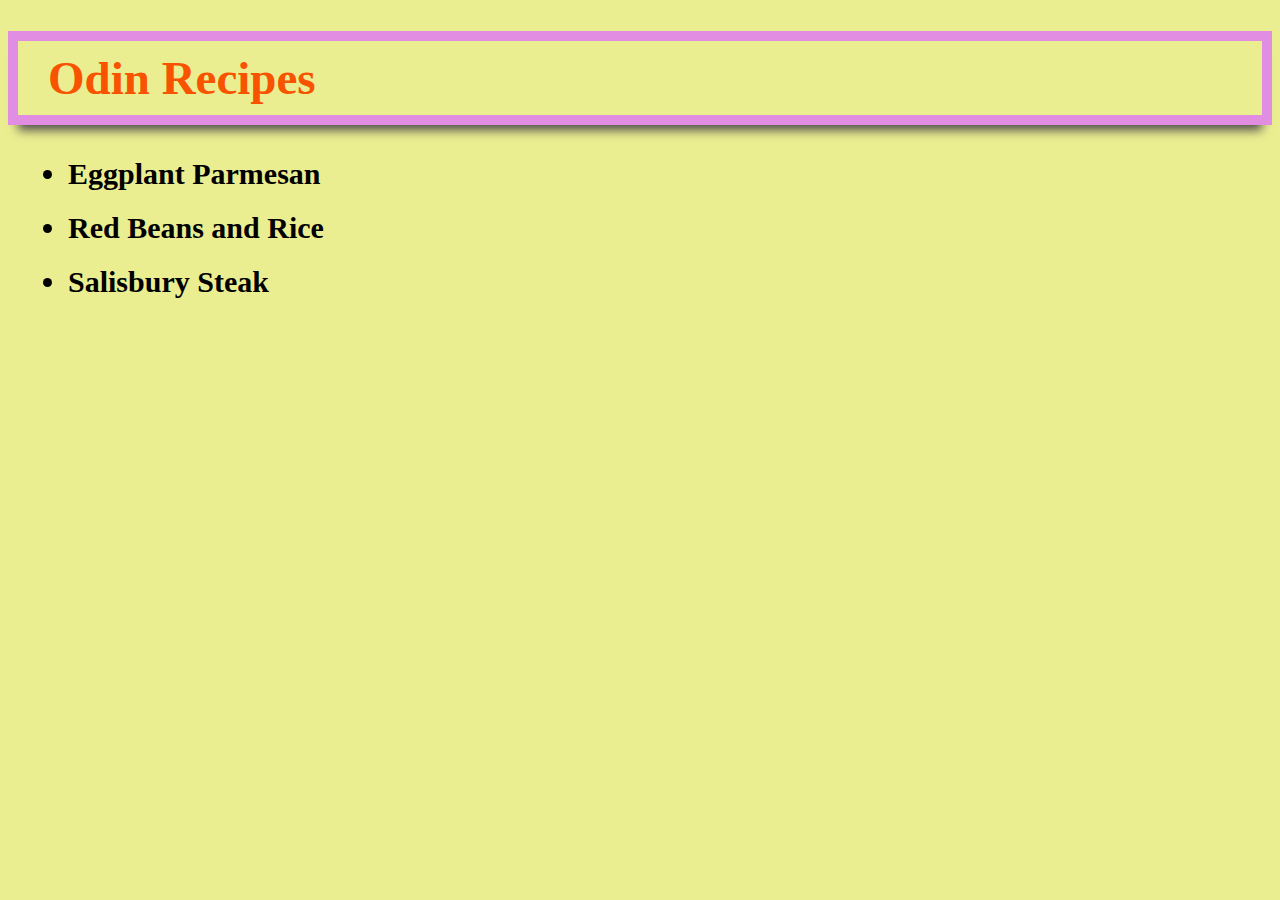
<file: index.html>
<!DOCTYPE html>
<html lang="en">
    <head>
        <meta charset="UTF-8">
        <meta http-equiv="X-UA-Compatible"
         content="IE=edge">
        <meta name="viewport"
         content="width=device-width, initial-scale=1.0">
        <title>Recipes</title>
        <link rel="stylesheet" href="./styles.css">
    </head>

    <body>
        <h1 class="title-main"><a href="./index.html">Odin Recipes</a></h1>
        <ul class="recipe">
            <li><a href="./recipes/eggplant-parmesan.html">
                Eggplant Parmesan</a></li>
            <li><a href="./recipes/red-beans-and-rice.html">
                Red Beans and Rice</a></li>
            <li><a href="./recipes/salisbury-steak.html">
                Salisbury Steak
            </a> </li>
        </ul>      

    </body>
</html>
</file>
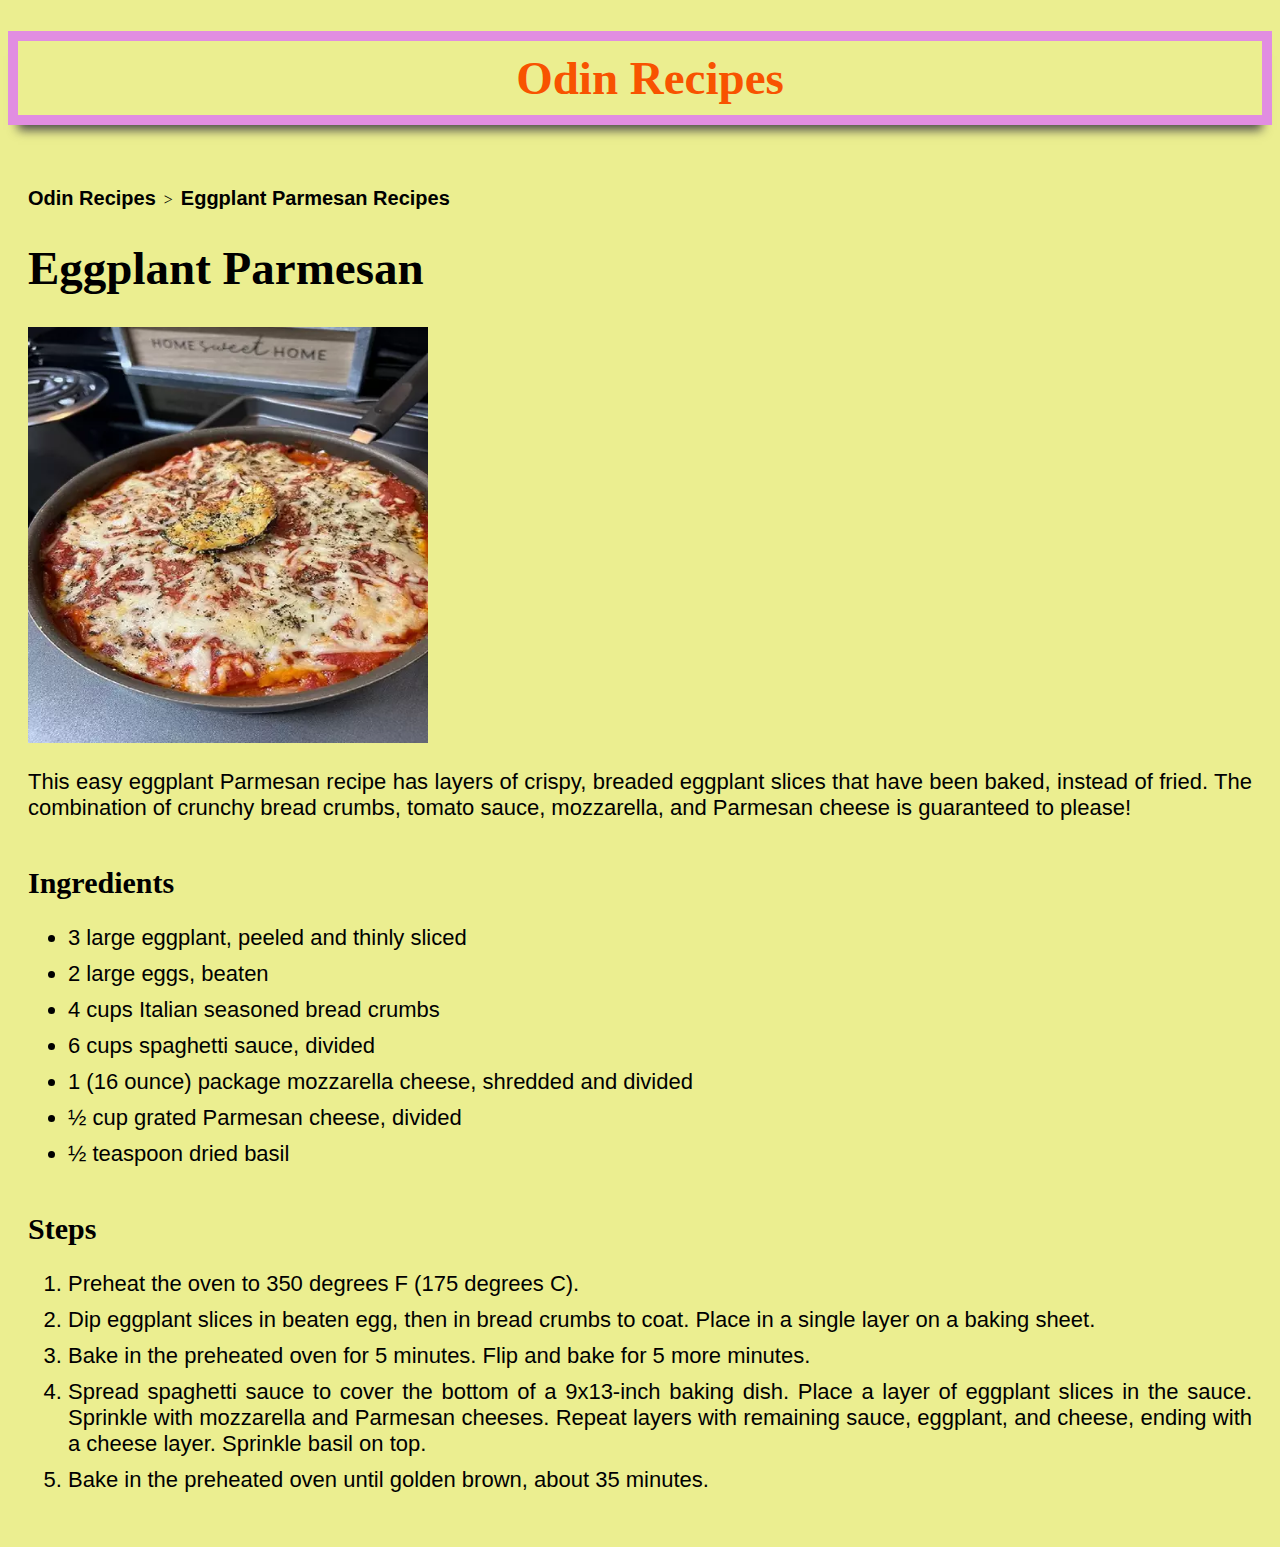
<file: recipes/eggplant-parmesan.html>
<!DOCTYPE html>
<html lang="en">
    <head>
        <meta charset="UTF-8">
        <meta http-equiv="X-UA-Compatible"
         content="IE=edge">
        <meta name="viewport"
         content="width=device-width, initial-scale=1.0">
        <title>Recipes</title>
        <link rel="stylesheet" href="../styles.css">
    </head>

    <body>
        <h1 class="title-main center"><a href="../index.html">Odin Recipes</a></h1>
        <div class="container">
            <div class="header-link">
                <a href="../index.html">Odin Recipes</a> &nbsp;>&nbsp; <a href="./eggplant-parmesan.html">Eggplant Parmesan Recipes</a>
            </div>
            <h1>Eggplant Parmesan</h1>
            <img src="./img/eggplant-parmesan.webp"
            alt="eggplant parmesan pic">
            <p>This easy eggplant Parmesan recipe has layers 
                of crispy, breaded eggplant slices that have 
                been baked, instead of fried. The combination
                 of crunchy bread crumbs, tomato sauce, 
                 mozzarella, and Parmesan cheese is guaranteed
                  to please!</p>
            <h2>Ingredients</h2>
            <ul>
                <li>3 large eggplant, peeled and 
                    thinly sliced</li>
                <li>2 large eggs, beaten</li>
                <li>4 cups Italian seasoned bread 
                    crumbs</li>
                <li>6 cups spaghetti sauce, divided</li>
                <li>1 (16 ounce) package mozzarella 
                    cheese, shredded and divided</li>
                <li>½ cup grated Parmesan cheese, divided</li>
                <li>½ teaspoon dried basil</li>
            </ul>
            <h2>Steps</h2>
            <ol>
                <li>Preheat the oven to 350 degrees F 
                    (175 degrees C).</li>
                <li>Dip eggplant slices in beaten egg, 
                    then in bread crumbs to coat. 
                    Place in a single layer on a baking
                     sheet.</li>
                <li>Bake in the preheated oven for 5 minutes. 
                    Flip and bake for 5 more minutes.</li>
                <li>Spread spaghetti sauce to cover the bottom 
                    of a 9x13-inch baking dish. Place a layer 
                    of eggplant slices in the sauce. Sprinkle 
                    with mozzarella and Parmesan cheeses. 
                    Repeat layers with remaining sauce, eggplant,
                     and cheese, ending with a cheese layer. 
                     Sprinkle basil on top.</li>
                <li>Bake in the preheated oven until golden brown, 
                    about 35 minutes.</li>
            </ol>
        </div>
    </body>
</html>
</file>
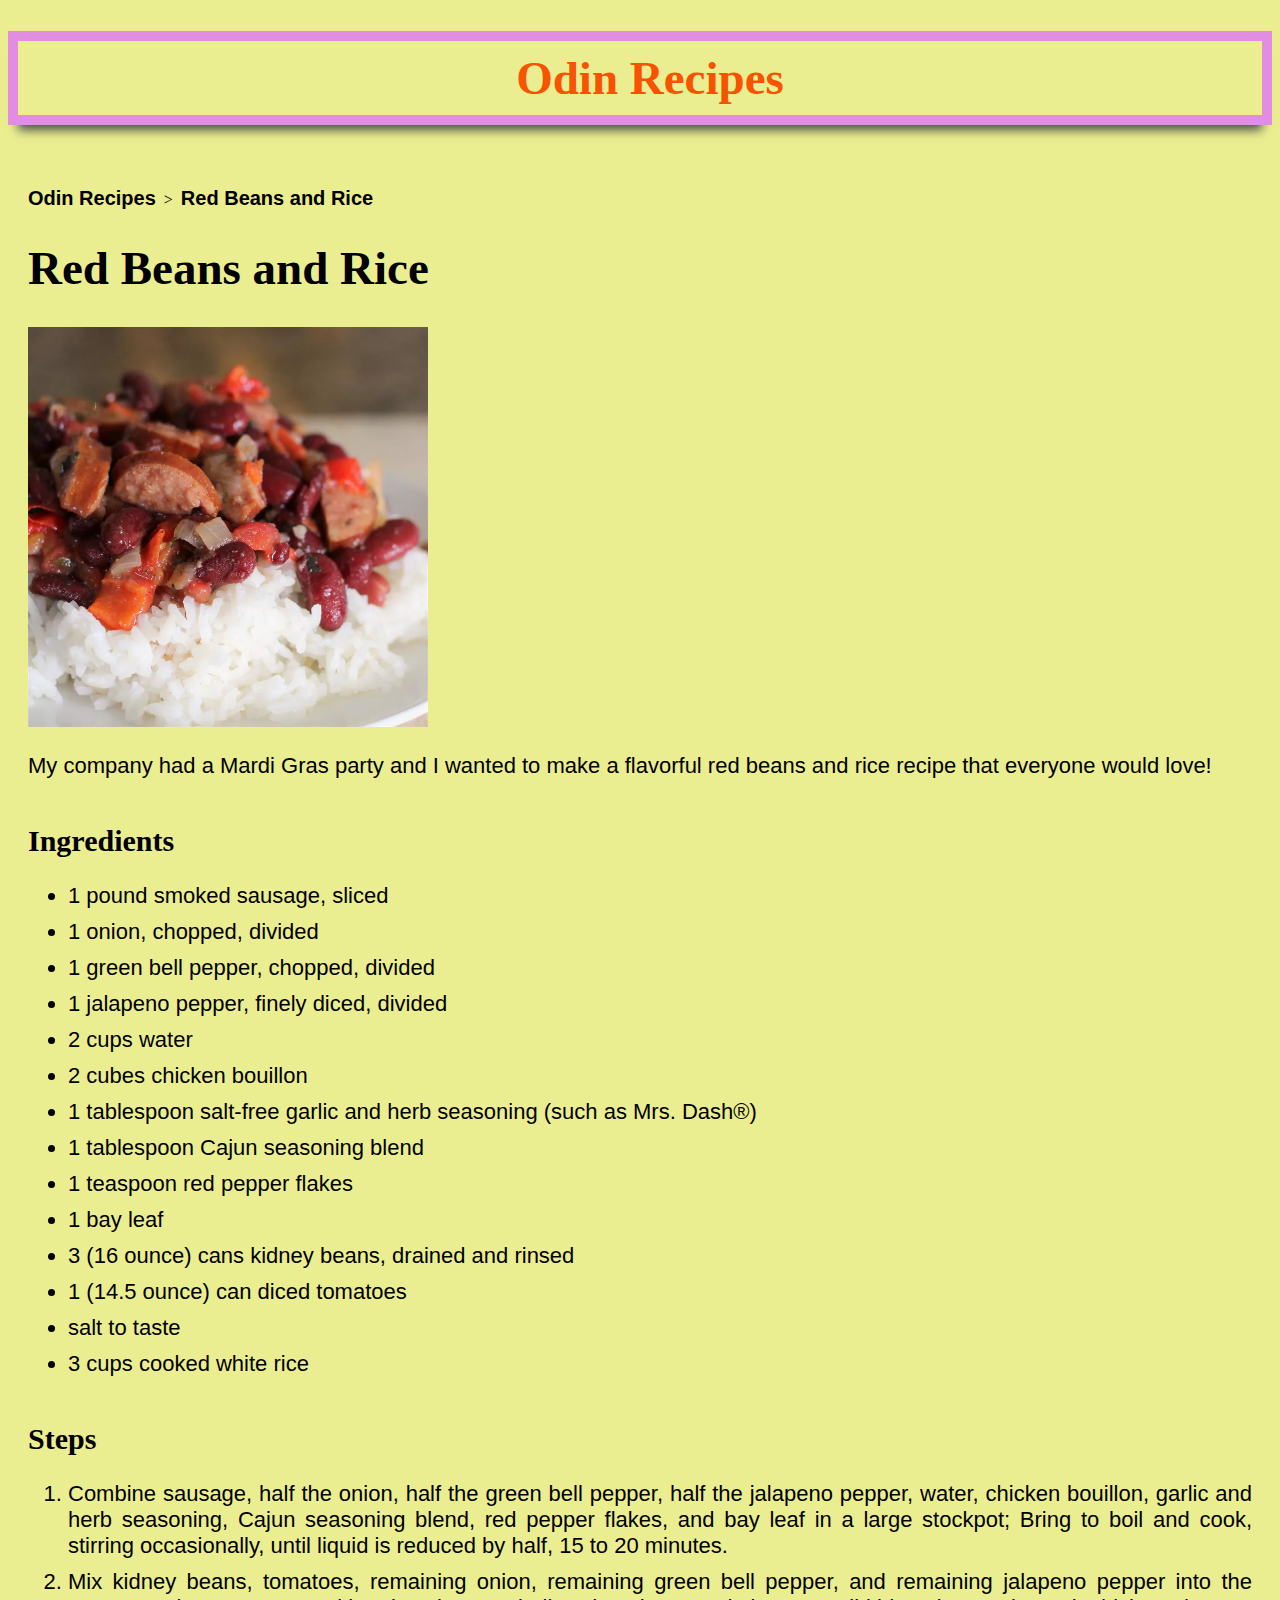
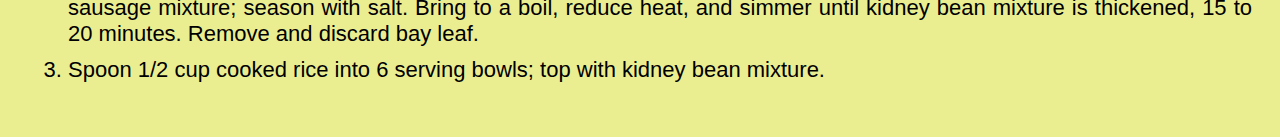
<file: recipes/red-beans-and-rice.html>
<!DOCTYPE html>
<html lang="en">
    <head>
        <meta charset="UTF-8">
        <meta http-equiv="X-UA-Compatible"
         content="IE=edge">
        <meta name="viewport"
         content="width=device-width, initial-scale=1.0">
        <title>Recipes</title>
        <link rel="stylesheet" href="../styles.css">
    </head>

    <body>
        <h1 class="title-main center"><a href="../index.html">Odin Recipes</a></h1>
        <div class="container">
            <div class="header-link">
                <a href="../index.html">Odin Recipes</a> &nbsp;>&nbsp; <a href="./red-beans-and-rice.html">Red Beans and Rice</a>
            </div>
            <h1>Red Beans and Rice</h1>
            <img src="./img/red-beans-and-rice.webp"
            alt="Red Beans and Rice pic">
            <p>My company had a Mardi Gras party and 
                I wanted to make a flavorful red beans 
                and rice recipe that everyone would love!</p>
            <h2>Ingredients</h2>
            <ul>
                <li>1 pound smoked sausage, sliced</li>
                <li>1 onion, chopped, divided</li>
                <li>1 green bell pepper, chopped, 
                    divided</li>
                <li>1 jalapeno pepper, finely diced, 
                    divided</li>
                <li>2 cups water</li>
                <li>2 cubes chicken bouillon</li>
                <li>1 tablespoon salt-free garlic and 
                    herb seasoning (such as Mrs. Dash®)</li>
                <li>1 tablespoon Cajun seasoning blend</li>
                <li>1 teaspoon red pepper flakes</li>
                <li>1 bay leaf</li>
                <li>3 (16 ounce) cans kidney beans, 
                    drained and rinsed</li>
                <li>1 (14.5 ounce) can diced tomatoes</li>
                <li>salt to taste</li>
                <li>3 cups cooked white rice</li>
            </ul>
            <h2>Steps</h2>
            <ol>
                <li>Combine sausage, half the onion, half the 
                    green bell pepper, half the jalapeno pepper,
                     water, chicken bouillon, garlic and 
                     herb seasoning, Cajun seasoning blend, 
                     red pepper flakes, and bay leaf in a 
                     large stockpot; Bring to boil and cook, 
                     stirring occasionally, until liquid is 
                     reduced by half, 15 to 20 minutes.</li>
                <li>Mix kidney beans, tomatoes, remaining onion, 
                    remaining green bell pepper, and remaining 
                    jalapeno pepper into the sausage mixture; 
                    season with salt. Bring to a boil, reduce heat,
                     and simmer until kidney bean mixture is 
                     thickened, 15 to 20 minutes. Remove and 
                     discard bay leaf.</li>
                <li>Spoon 1/2 cup cooked rice into 6 serving 
                    bowls; top with kidney bean mixture.</li>
            </ol>
        </div>
    </body>
</html>
</file>
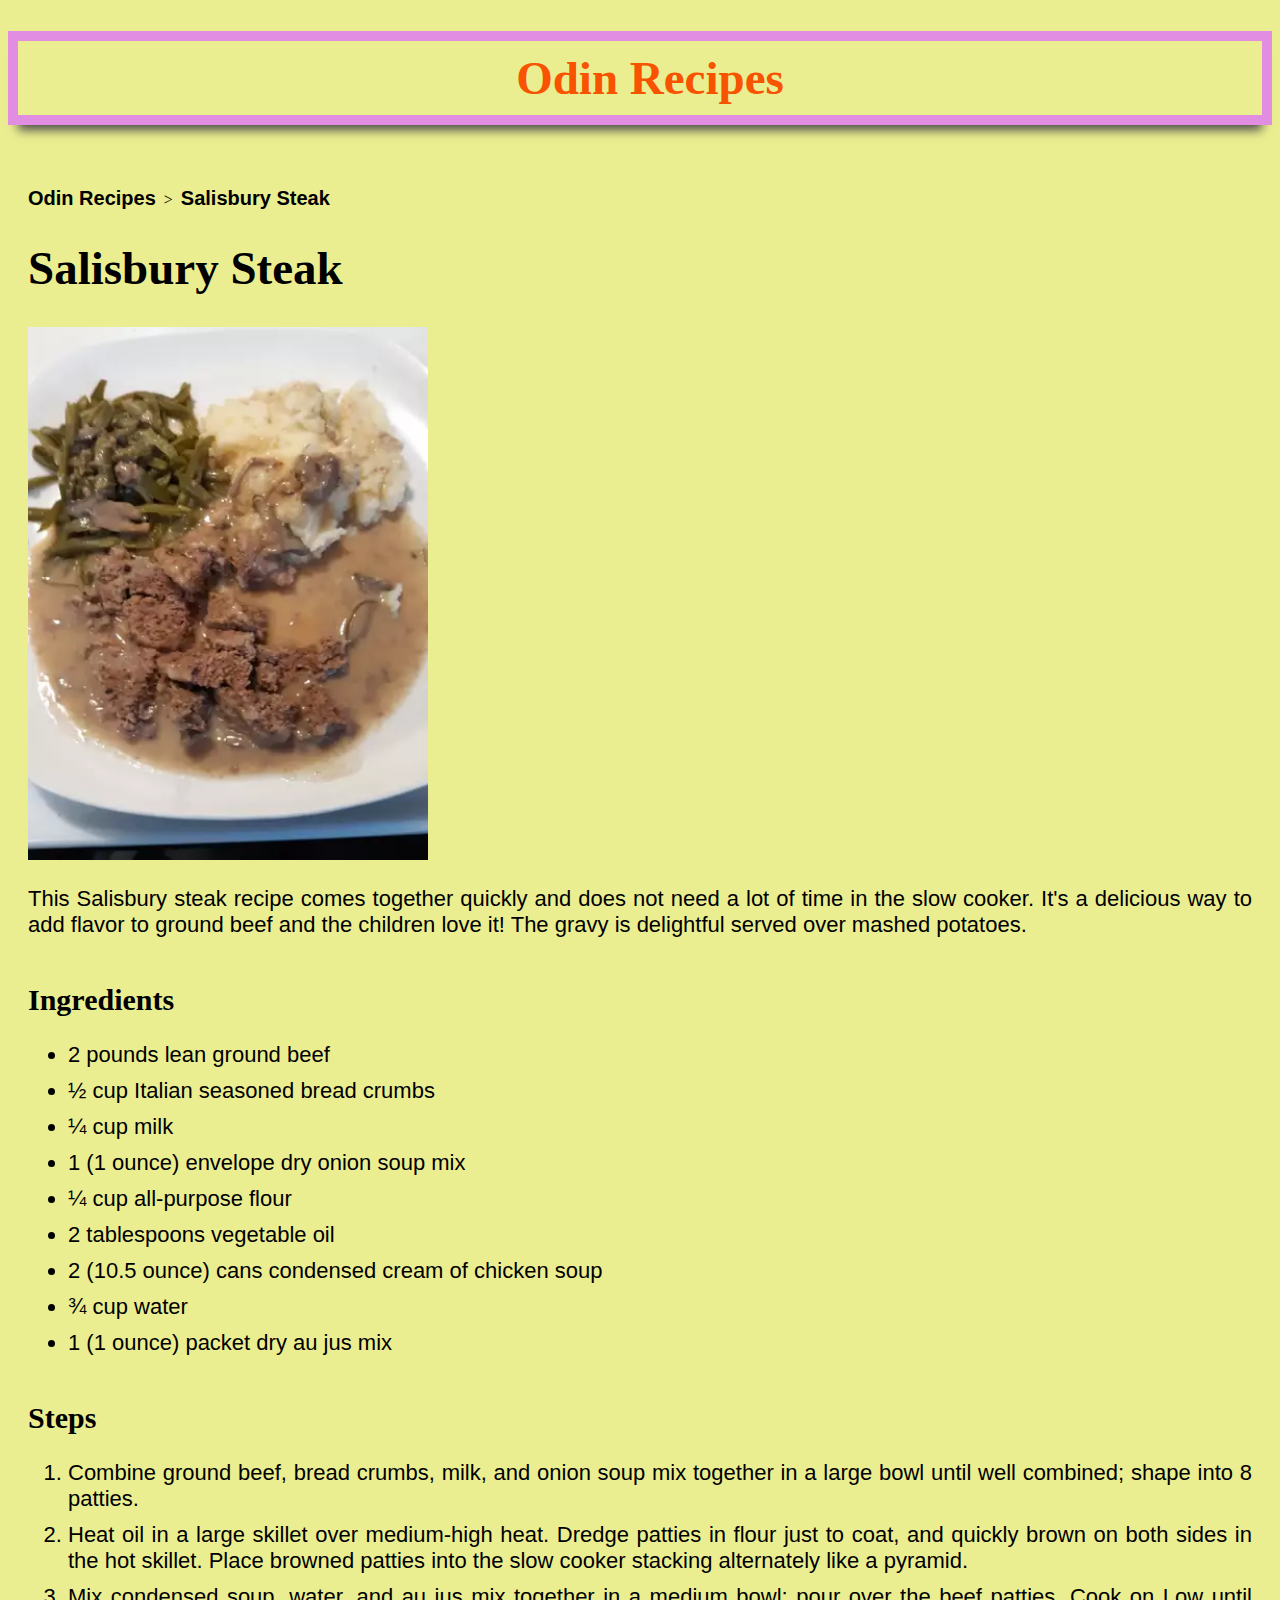
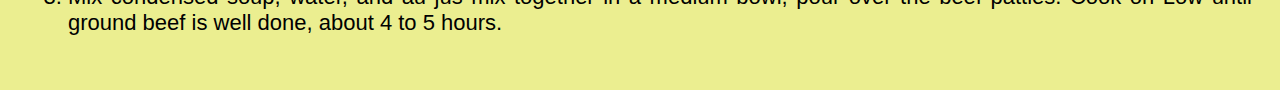
<file: recipes/salisbury-steak.html>
<!DOCTYPE html>
<html lang="en">
    <head>
        <meta charset="UTF-8">
        <meta http-equiv="X-UA-Compatible"
         content="IE=edge">
        <meta name="viewport"
         content="width=device-width, initial-scale=1.0">
        <title>Recipes</title>
        <link rel="stylesheet" href="../styles.css">
    </head>

    <body>
        <h1 class="title-main center"><a href="../index.html">Odin Recipes</a></h1>
        <div class="container">
            <div class="header-link">
                <a href="../index.html">Odin Recipes</a> &nbsp;>&nbsp; <a href="./salisbury-steak.html">Salisbury Steak</a>
            </div>
            <h1>Salisbury Steak</h1>
            <img src="./img/salisbury-steak.webp"
            alt="Salisbury Steak pic">
            <p>This Salisbury steak recipe comes together 
                quickly and does not need a lot of time 
                in the slow cooker. It's a delicious way 
                to add flavor to ground beef and the 
                children love it! The gravy is delightful 
                served over mashed potatoes.</p>
            <h2>Ingredients</h2>
            <ul>
                <li>2 pounds lean ground beef</li>
                <li>½ cup Italian seasoned bread crumbs</li>
                <li>¼ cup milk</li>
                <li>1 (1 ounce) envelope dry onion soup
                     mix</li>
                <li>¼ cup all-purpose flour</li>
                <li>2 tablespoons vegetable oil</li>
                <li>2 (10.5 ounce) cans condensed cream 
                    of chicken soup</li>
                <li>¾ cup water</li>
                <li>1 (1 ounce) packet dry au jus mix</li>
            </ul>
            <h2>Steps</h2>
            <ol>
                <li>Combine ground beef, bread crumbs, milk,
                     and onion soup mix together in a large 
                     bowl until well combined; shape into 8
                      patties.</li>
                <li>Heat oil in a large skillet over medium-high 
                    heat. Dredge patties in flour just to coat, 
                    and quickly brown on both sides in the hot 
                    skillet. Place browned patties into the slow 
                    cooker stacking alternately like a pyramid.</li>
                <li>Mix condensed soup, water, and au jus mix 
                    together in a medium bowl; pour over the 
                    beef patties. Cook on Low until ground beef 
                    is well done, about 4 to 5 hours.</li>
            </ol>
        </div>
    </body>
</html>
</file>
<file: styles.css>
body {
    background-color: rgb(235, 238, 144);
}

.title-main, h1 {
    font-family: Georgia, 'Times New Roman', Times, serif;
    font-size: 47px;
    font-weight: bold;
}

.title-main a {
    text-decoration: none;
    color: rgb(248, 83, 0);
}

.title-main {
    border: 10px solid rgb(225, 141, 225);
    color: rgb(248, 83, 0);
    padding: 10px 10px 10px 30px;
    box-shadow: 0px 15px 10px -10px rgb(74, 74, 74);
}

.center {
    text-align: center;
}

.recipe {
    font-size: 30px;
    padding-left: 60px;
    font-family: Garamond, serif;
    color: black;
    font-weight: bold;
}

.recipe li {
    margin-bottom: 20px;
}

.recipe a {
    color: black;
    text-decoration: none;
}

.recipe a:hover {
    text-decoration: underline;
}

.container {
    padding: 0px 20px 20px 20px;
}
.header-link a {
    text-decoration: none;
    font-size: 20px;
    color: black;
    font-weight: bold;
    font-family: 'Trebuchet MS', 'Lucida Sans Unicode', 'Lucida Grande', 'Lucida Sans', Arial, sans-serif;
}

.header-link a:hover {
    text-decoration: underline;
}

.header-link {
    padding: 30px 10px 0px 0px;
}

h2 {
    font-size: 30px;
    padding-top: 10px;
}

p, .container li {
    font-size: 22px;
    font-family: Arial, Helvetica, sans-serif;
    text-align: justify;
    padding-bottom: 10px;
}

img {
    height: auto;
    width: 400px;
}
</file>
